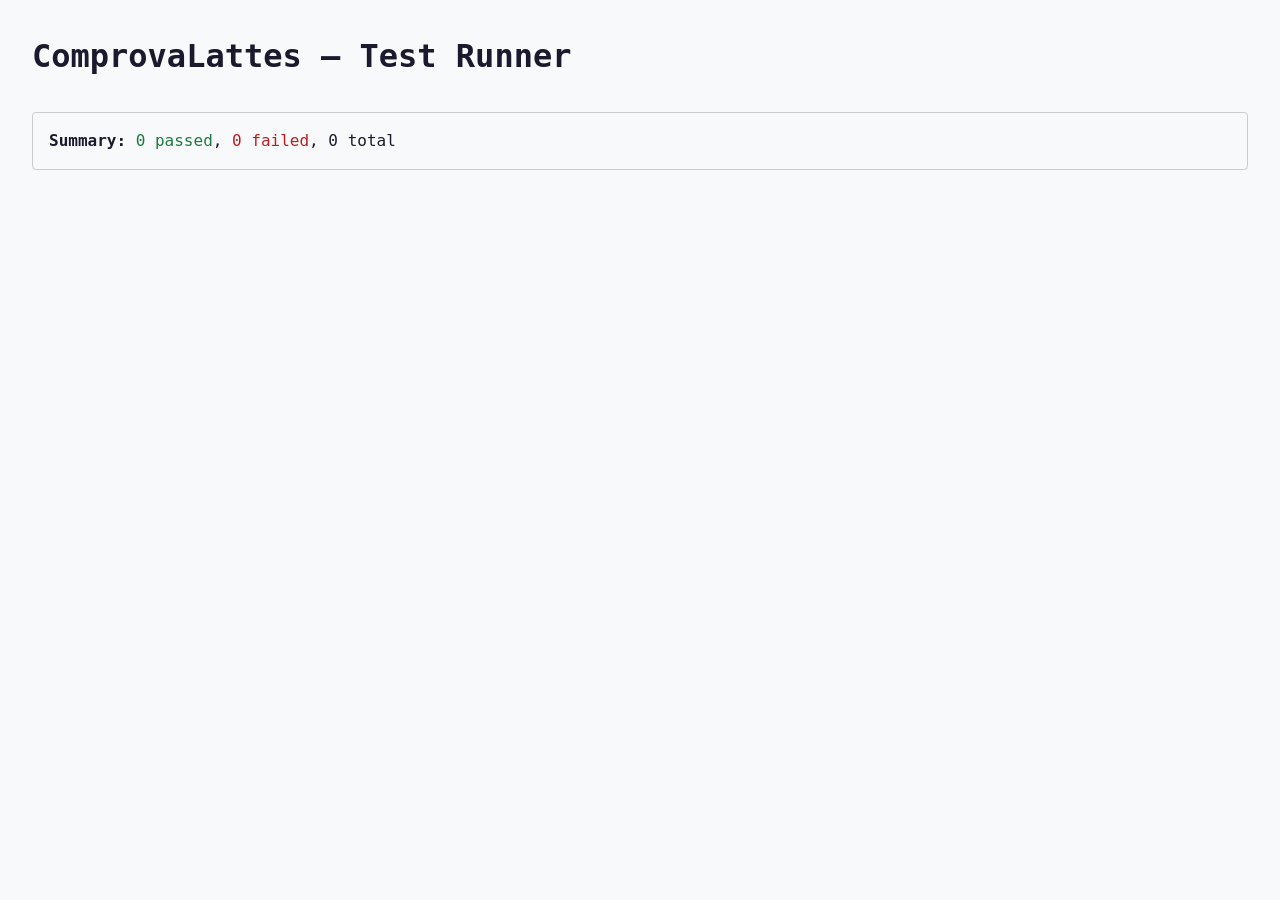
<file: test/test-runner.html>
<!DOCTYPE html>
<html lang="pt-BR">
<head>
    <meta charset="UTF-8">
    <meta name="viewport" content="width=device-width, initial-scale=1.0">
    <title>ComprovaLattes — Test Runner</title>
    <link rel="stylesheet" href="../css/styles.css">
    <style>
        body { padding: 2rem; font-family: monospace; }
        .test-pass { color: #1b7a3d; }
        .test-fail { color: #b91c1c; }
        .test-summary { margin-top: 2rem; padding: 1rem; border: 1px solid #ccc; border-radius: 4px; }
        h1 { margin-bottom: 1rem; }
        h2 { margin-top: 1.5rem; margin-bottom: 0.5rem; }
        .result { padding: 0.25rem 0; }
    </style>
</head>
<body>
    <h1>ComprovaLattes — Test Runner</h1>
    <div id="output"></div>
    <div id="summary" class="test-summary"></div>

    <script type="module">
        const output = document.getElementById('output');
        const summary = document.getElementById('summary');

        function renderResults(title, results) {
            const section = document.createElement('div');
            section.innerHTML = `<h2>${title}</h2>`;
            
            let passed = 0;
            let failed = 0;

            results.forEach(r => {
                const div = document.createElement('div');
                div.className = `result ${r.passed ? 'test-pass' : 'test-fail'}`;
                if (r.passed) {
                    div.textContent = `✓ ${r.name}`;
                    passed++;
                } else {
                    div.textContent = `✗ ${r.name}: ${r.error}`;
                    failed++;
                }
                section.appendChild(div);
            });

            output.appendChild(section);
            return { passed, failed };
        }

        // Import and run tests
        try {
            await import('./unit/toast.test.js');
        } catch (e) {
            console.error('Toast tests error:', e);
        }

        try {
            await import('./unit/overlay.test.js');
        } catch (e) {
            console.error('Overlay tests error:', e);
        }

        // Wait a tick for results
        setTimeout(() => {
            let totalPassed = 0;
            let totalFailed = 0;

            if (window.__toastTestResults) {
                const r = renderResults('Toast Tests', window.__toastTestResults);
                totalPassed += r.passed;
                totalFailed += r.failed;
            }

            if (window.__overlayTestResults) {
                const r = renderResults('Overlay Tests', window.__overlayTestResults);
                totalPassed += r.passed;
                totalFailed += r.failed;
            }

            summary.innerHTML = `
                <strong>Summary:</strong> 
                <span class="test-pass">${totalPassed} passed</span>, 
                <span class="test-fail">${totalFailed} failed</span>, 
                ${totalPassed + totalFailed} total
            `;
            
            // Set exit code for CI (if running headless)
            window.__testsPassed = totalFailed === 0;
        }, 100);
    </script>
</body>
</html>
</file>
<file: css/styles.css>
/* ==========================================================================
   ComprovaLattes — Estilos Globais
   Sem frameworks CSS (Req 12.6). Estilo próprio com custom properties.
   ========================================================================== */

/* ==========================================================================
   1. CSS Custom Properties — Paleta de Cores (WCAG 2.1 AA, contraste ≥ 4.5:1)
   ========================================================================== */

:root {
  /* Cores primárias */
  --color-primary: #1a5276;
  --color-primary-light: #2980b9;
  --color-primary-dark: #0e3a55;

  /* Superfícies e fundos */
  --color-background: #f8f9fa;
  --color-surface: #ffffff;
  --color-surface-alt: #eef2f5;

  /* Texto — contraste ≥ 4.5:1 sobre fundos claros */
  --color-text-primary: #1a1a2e;       /* ~15.5:1 sobre branco */
  --color-text-secondary: #4a4a68;     /* ~7.2:1 sobre branco */
  --color-text-muted: #5c6370;         /* ~5.5:1 sobre branco */
  --color-text-on-primary: #ffffff;    /* ~8.5:1 sobre --color-primary */

  /* Feedback — sucesso, erro, informação */
  --color-success: #1b7a3d;            /* ~5.1:1 sobre branco */
  --color-success-bg: #d4edda;
  --color-error: #b91c1c;              /* ~5.9:1 sobre branco */
  --color-error-bg: #fde8e8;
  --color-info: #1e5fa8;               /* ~5.6:1 sobre branco */
  --color-info-bg: #dbe9f8;

  /* Bordas e separadores */
  --color-border: #d1d5db;
  --color-border-focus: #2980b9;

  /* Overlay */
  --color-overlay: rgba(0, 0, 0, 0.65);

  /* Sombras */
  --shadow-sm: 0 1px 2px rgba(0, 0, 0, 0.06);
  --shadow-md: 0 4px 8px rgba(0, 0, 0, 0.1);
  --shadow-lg: 0 10px 24px rgba(0, 0, 0, 0.15);

  /* Tipografia */
  --font-family: -apple-system, BlinkMacSystemFont, 'Segoe UI', Roboto,
    'Helvetica Neue', Arial, sans-serif;
  --font-size-base: 1rem;
  --font-size-sm: 0.875rem;
  --font-size-lg: 1.125rem;
  --font-size-xl: 1.5rem;
  --font-size-2xl: 2rem;
  --line-height-base: 1.5;

  /* Espaçamento */
  --spacing-xs: 0.25rem;
  --spacing-sm: 0.5rem;
  --spacing-md: 1rem;
  --spacing-lg: 1.5rem;
  --spacing-xl: 2rem;
  --spacing-2xl: 3rem;

  /* Border radius */
  --radius-sm: 4px;
  --radius-md: 8px;
  --radius-lg: 12px;
  --radius-full: 9999px;

  /* Transições */
  --transition-fast: 150ms ease;
  --transition-base: 250ms ease;
  --transition-slow: 400ms ease;

  /* Layout */
  --container-max-width: 1200px;
  --nav-height: 56px;
}

/* ==========================================================================
   2. Reset e Base
   ========================================================================== */

*,
*::before,
*::after {
  box-sizing: border-box;
  margin: 0;
  padding: 0;
}

html {
  font-size: 16px;
  -webkit-text-size-adjust: 100%;
  scroll-behavior: smooth;
}

body {
  font-family: var(--font-family);
  font-size: var(--font-size-base);
  line-height: var(--line-height-base);
  color: var(--color-text-primary);
  background-color: var(--color-background);
  min-height: 100vh;
  overflow-x: hidden;
}

img,
svg {
  max-width: 100%;
  height: auto;
  display: block;
}

button,
input,
select,
textarea {
  font-family: inherit;
  font-size: inherit;
  line-height: inherit;
}

a {
  color: var(--color-primary-light);
  text-decoration: none;
}

a:hover {
  text-decoration: underline;
}

a:focus-visible,
button:focus-visible,
input:focus-visible,
select:focus-visible,
textarea:focus-visible {
  outline: 2px solid var(--color-border-focus);
  outline-offset: 2px;
}

/* ==========================================================================
   3. Layout Responsivo — Sem scroll horizontal (Req 12.2)
   ========================================================================== */

.container {
  width: 100%;
  max-width: var(--container-max-width);
  margin-inline: auto;
  padding-inline: var(--spacing-md);
}

.app-layout {
  display: flex;
  flex-direction: column;
  min-height: 100vh;
}

.app-main {
  flex: 1;
  padding-top: var(--nav-height);
  padding-bottom: var(--spacing-xl);
}

/* Espaço para a nav fixa no conteúdo */
#app {
  padding-top: calc(var(--nav-height) + var(--spacing-md));
}

/* ==========================================================================
   4. Navegação
   ========================================================================== */

.nav {
  position: fixed;
  top: 0;
  left: 0;
  right: 0;
  height: var(--nav-height);
  background-color: var(--color-primary);
  color: var(--color-text-on-primary);
  display: flex;
  align-items: center;
  padding-inline: var(--spacing-md);
  box-shadow: var(--shadow-md);
  z-index: 100;
}

.nav__brand {
  font-size: var(--font-size-lg);
  font-weight: 700;
  color: var(--color-text-on-primary);
  margin-right: var(--spacing-xl);
  white-space: nowrap;
}

.nav__links {
  display: flex;
  gap: var(--spacing-sm);
  list-style: none;
  flex: 1;
  flex-wrap: wrap;
}

.nav__link {
  color: rgba(255, 255, 255, 0.85);
  padding: var(--spacing-sm) var(--spacing-md);
  border-radius: var(--radius-sm);
  white-space: nowrap;
  transition: background-color var(--transition-fast), color var(--transition-fast);
}

.nav__link:hover {
  background-color: rgba(255, 255, 255, 0.1);
  color: #ffffff;
  text-decoration: none;
}

.nav__link--active {
  background-color: rgba(255, 255, 255, 0.2);
  color: #ffffff;
  font-weight: 600;
}

.nav__user {
  display: flex;
  align-items: center;
  gap: var(--spacing-sm);
  margin-left: auto;
  white-space: nowrap;
}

.nav__username {
  font-size: var(--font-size-sm);
  color: rgba(255, 255, 255, 0.9);
}

.nav__avatar {
  width: 28px;
  height: 28px;
  border-radius: 50%;
  border: 2px solid rgba(255, 255, 255, 0.5);
}

/* Botão "Sair" na nav — branco sobre fundo escuro */
.nav .btn--outline {
  color: #ffffff;
  border-color: rgba(255, 255, 255, 0.5);
}

.nav .btn--outline:hover:not(:disabled) {
  background-color: rgba(255, 255, 255, 0.15);
  border-color: rgba(255, 255, 255, 0.8);
  color: #ffffff;
}

/* Hamburger — hidden on desktop */
.nav__hamburger {
  display: none;
}
  color: rgba(255, 255, 255, 0.9);
}

/* ==========================================================================
   5. Botões
   ========================================================================== */

.btn {
  display: inline-flex;
  align-items: center;
  justify-content: center;
  gap: var(--spacing-sm);
  padding: var(--spacing-sm) var(--spacing-lg);
  border: 1px solid transparent;
  border-radius: var(--radius-sm);
  font-weight: 500;
  cursor: pointer;
  transition: background-color var(--transition-fast),
    border-color var(--transition-fast), box-shadow var(--transition-fast);
  text-align: center;
  white-space: nowrap;
}

.btn:disabled {
  opacity: 0.5;
  cursor: not-allowed;
}

.btn--primary {
  background-color: var(--color-primary);
  color: var(--color-text-on-primary);
}

.btn--primary:hover:not(:disabled) {
  background-color: var(--color-primary-dark);
}

.btn--success {
  background-color: var(--color-success);
  color: #ffffff;
}

.btn--success:hover:not(:disabled) {
  background-color: #15632f;
}

.btn--danger {
  background-color: var(--color-error);
  color: #ffffff;
}

.btn--danger:hover:not(:disabled) {
  background-color: #991b1b;
}

.btn--outline {
  background-color: transparent;
  color: var(--color-primary);
  border-color: var(--color-border);
}

.btn--outline:hover:not(:disabled) {
  background-color: var(--color-surface-alt);
  border-color: var(--color-primary-light);
}

.btn--sm {
  padding: var(--spacing-xs) var(--spacing-sm);
  font-size: var(--font-size-sm);
}

.btn--lg {
  padding: var(--spacing-md) var(--spacing-xl);
  font-size: var(--font-size-lg);
}

/* ==========================================================================
   6. Formulários
   ========================================================================== */

.form-group {
  margin-bottom: var(--spacing-md);
}

.form-label {
  display: block;
  font-size: var(--font-size-sm);
  font-weight: 500;
  color: var(--color-text-secondary);
  margin-bottom: var(--spacing-xs);
}

.form-input {
  width: 100%;
  padding: var(--spacing-sm) var(--spacing-md);
  border: 1px solid var(--color-border);
  border-radius: var(--radius-sm);
  background-color: var(--color-surface);
  color: var(--color-text-primary);
  transition: border-color var(--transition-fast), box-shadow var(--transition-fast);
}

.form-input:focus {
  border-color: var(--color-border-focus);
  box-shadow: 0 0 0 3px rgba(41, 128, 185, 0.15);
}

.form-input::placeholder {
  color: var(--color-text-muted);
}

/* ==========================================================================
   7. Cards
   ========================================================================== */

.card {
  background-color: var(--color-surface);
  border: 1px solid var(--color-border);
  border-radius: var(--radius-md);
  padding: var(--spacing-lg);
  box-shadow: var(--shadow-sm);
}

.card__header {
  margin-bottom: var(--spacing-md);
  padding-bottom: var(--spacing-md);
  border-bottom: 1px solid var(--color-border);
}

.card__title {
  font-size: var(--font-size-lg);
  font-weight: 600;
  color: var(--color-text-primary);
}

/* ==========================================================================
   8. Toast — Notificações (Req 12.4)
   Toast de sucesso (verde): 4s auto-dismiss
   Toast de erro (vermelho): 5s dismiss manual
   Toast de info (azul): 4s auto-dismiss
   ========================================================================== */

.toast-container {
  position: fixed;
  top: calc(var(--nav-height) + var(--spacing-md));
  right: var(--spacing-md);
  z-index: 1000;
  display: flex;
  flex-direction: column;
  gap: var(--spacing-sm);
  max-width: 400px;
  width: calc(100% - var(--spacing-md) * 2);
  pointer-events: none;
}

.toast {
  display: flex;
  align-items: flex-start;
  gap: var(--spacing-sm);
  padding: var(--spacing-md) var(--spacing-lg);
  border-radius: var(--radius-md);
  box-shadow: var(--shadow-lg);
  pointer-events: auto;
  animation: toast-slide-in var(--transition-base) ease forwards;
  position: relative;
  overflow: hidden;
}

.toast--success {
  background-color: var(--color-success-bg);
  border-left: 4px solid var(--color-success);
  color: var(--color-success);
}

.toast--error {
  background-color: var(--color-error-bg);
  border-left: 4px solid var(--color-error);
  color: var(--color-error);
}

.toast--info {
  background-color: var(--color-info-bg);
  border-left: 4px solid var(--color-info);
  color: var(--color-info);
}

.toast__icon {
  flex-shrink: 0;
  width: 20px;
  height: 20px;
}

.toast__content {
  flex: 1;
  font-size: var(--font-size-sm);
  font-weight: 500;
  line-height: 1.4;
}

.toast__dismiss {
  flex-shrink: 0;
  background: none;
  border: none;
  cursor: pointer;
  padding: var(--spacing-xs);
  color: inherit;
  opacity: 0.7;
  font-size: var(--font-size-lg);
  line-height: 1;
  transition: opacity var(--transition-fast);
}

.toast__dismiss:hover {
  opacity: 1;
}

.toast__progress {
  position: absolute;
  bottom: 0;
  left: 0;
  height: 3px;
  background-color: currentColor;
  opacity: 0.4;
  animation: toast-progress-bar linear forwards;
}

.toast--success .toast__progress {
  animation-duration: 4s;
}

.toast--error .toast__progress {
  animation-duration: 5s;
}

.toast--info .toast__progress {
  animation-duration: 4s;
}

.toast--exiting {
  animation: toast-slide-out var(--transition-base) ease forwards;
}

@keyframes toast-slide-in {
  from {
    transform: translateX(100%);
    opacity: 0;
  }
  to {
    transform: translateX(0);
    opacity: 1;
  }
}

@keyframes toast-slide-out {
  from {
    transform: translateX(0);
    opacity: 1;
  }
  to {
    transform: translateX(100%);
    opacity: 0;
  }
}

@keyframes toast-progress-bar {
  from {
    width: 100%;
  }
  to {
    width: 0%;
  }
}

/* ==========================================================================
   9. Overlay Bloqueante com Spinner (Req 12.5)
   Operações longas: import, export, upload batch
   ========================================================================== */

.overlay {
  position: fixed;
  inset: 0;
  background-color: var(--color-overlay);
  display: flex;
  flex-direction: column;
  align-items: center;
  justify-content: center;
  z-index: 2000;
  opacity: 0;
  visibility: hidden;
  transition: opacity var(--transition-base), visibility var(--transition-base);
}

.overlay--active {
  opacity: 1;
  visibility: visible;
}

.overlay__content {
  display: flex;
  flex-direction: column;
  align-items: center;
  gap: var(--spacing-lg);
  padding: var(--spacing-2xl);
  background-color: var(--color-surface);
  border-radius: var(--radius-lg);
  box-shadow: var(--shadow-lg);
  text-align: center;
  max-width: 360px;
  width: calc(100% - var(--spacing-xl) * 2);
}

.spinner {
  width: 48px;
  height: 48px;
  border: 4px solid var(--color-border);
  border-top-color: var(--color-primary);
  border-radius: 50%;
  animation: spinner-rotate 0.8s linear infinite;
}

.spinner--sm {
  width: 24px;
  height: 24px;
  border-width: 3px;
}

.spinner--lg {
  width: 64px;
  height: 64px;
  border-width: 5px;
}

@keyframes spinner-rotate {
  to {
    transform: rotate(360deg);
  }
}

.overlay__message {
  font-size: var(--font-size-lg);
  font-weight: 500;
  color: var(--color-text-primary);
}

.overlay__timer {
  font-size: var(--font-size-2xl);
  font-weight: 700;
  font-variant-numeric: tabular-nums;
  color: var(--color-primary);
}

.overlay__detail {
  font-size: var(--font-size-sm);
  color: var(--color-text-secondary);
}

/* ==========================================================================
   10. Barra de Progresso
   ========================================================================== */

.progress {
  width: 100%;
  height: 8px;
  background-color: var(--color-surface-alt);
  border-radius: var(--radius-full);
  overflow: hidden;
}

.progress--lg {
  height: 12px;
}

.progress__bar {
  height: 100%;
  background-color: var(--color-primary);
  border-radius: var(--radius-full);
  transition: width var(--transition-base);
  min-width: 0;
}

.progress__bar--success {
  background-color: var(--color-success);
}

.progress__bar--warning {
  background-color: #d97706;
}

.progress-group {
  display: flex;
  flex-direction: column;
  gap: var(--spacing-xs);
}

.progress-group__label {
  display: flex;
  justify-content: space-between;
  align-items: center;
  font-size: var(--font-size-sm);
}

.progress-group__name {
  font-weight: 500;
  color: var(--color-text-primary);
}

.progress-group__value {
  color: var(--color-text-secondary);
}

/* ==========================================================================
   11. Status Indicators
   ========================================================================== */

.status {
  display: inline-flex;
  align-items: center;
  gap: var(--spacing-xs);
  font-size: var(--font-size-sm);
  font-weight: 500;
  padding: 2px var(--spacing-sm);
  border-radius: var(--radius-full);
}

.status--mapeada {
  background-color: var(--color-success-bg);
  color: var(--color-success);
}

.status--pendente {
  background-color: var(--color-info-bg);
  color: var(--color-info);
}

.status--removida {
  background-color: var(--color-error-bg);
  color: var(--color-error);
}

/* ==========================================================================
   12. Toggle Switch
   ========================================================================== */

.toggle {
  position: relative;
  display: inline-block;
  width: 44px;
  height: 24px;
}

.toggle__input {
  opacity: 0;
  width: 0;
  height: 0;
  position: absolute;
}

.toggle__slider {
  position: absolute;
  inset: 0;
  background-color: var(--color-border);
  border-radius: var(--radius-full);
  cursor: pointer;
  transition: background-color var(--transition-fast);
}

.toggle__slider::before {
  content: '';
  position: absolute;
  height: 18px;
  width: 18px;
  left: 3px;
  bottom: 3px;
  background-color: var(--color-surface);
  border-radius: 50%;
  transition: transform var(--transition-fast);
  box-shadow: var(--shadow-sm);
}

.toggle__input:checked + .toggle__slider {
  background-color: var(--color-primary);
}

.toggle__input:checked + .toggle__slider::before {
  transform: translateX(20px);
}

.toggle__input:focus-visible + .toggle__slider {
  outline: 2px solid var(--color-border-focus);
  outline-offset: 2px;
}

/* ==========================================================================
   13. Utilitários
   ========================================================================== */

.sr-only {
  position: absolute;
  width: 1px;
  height: 1px;
  padding: 0;
  margin: -1px;
  overflow: hidden;
  clip: rect(0, 0, 0, 0);
  white-space: nowrap;
  border-width: 0;
}

.text-center {
  text-align: center;
}

.text-muted {
  color: var(--color-text-muted);
}

.mt-sm { margin-top: var(--spacing-sm); }
.mt-md { margin-top: var(--spacing-md); }
.mt-lg { margin-top: var(--spacing-lg); }
.mb-sm { margin-bottom: var(--spacing-sm); }
.mb-md { margin-bottom: var(--spacing-md); }
.mb-lg { margin-bottom: var(--spacing-lg); }

.hidden {
  display: none !important;
}

/* ==========================================================================
   13b. Login View
   ========================================================================== */

.login-view {
  display: flex;
  align-items: center;
  justify-content: center;
  min-height: 60vh;
  padding: var(--spacing-md);
}

.login-card {
  max-width: 420px;
  width: 100%;
  padding: var(--spacing-2xl);
}

.login-card__title {
  font-size: var(--font-size-2xl);
  font-weight: 700;
  color: var(--color-primary);
  margin-bottom: var(--spacing-sm);
}

.login-card__description {
  font-size: var(--font-size-base);
  color: var(--color-text-secondary);
  margin-bottom: var(--spacing-xl);
  line-height: var(--line-height-base);
}

.login-card__error {
  margin-top: var(--spacing-lg);
  padding: var(--spacing-md);
  background-color: var(--color-error-bg);
  color: var(--color-error);
  border-radius: var(--radius-sm);
  font-size: var(--font-size-sm);
  line-height: 1.4;
}

/* ==========================================================================
   14. Media Queries — Layout Responsivo (Req 12.2)
   Tablet: min 768px | Desktop: min 1024px
   Sem scroll horizontal em nenhuma resolução
   ========================================================================== */

/* Tablet (≥ 768px) */
@media (min-width: 768px) {
  :root {
    --spacing-md: 1.25rem;
    --spacing-lg: 2rem;
  }

  .container {
    padding-inline: var(--spacing-lg);
  }

  .nav__links {
    gap: var(--spacing-xs);
  }

  .toast-container {
    max-width: 420px;
  }

  .grid-2 {
    display: grid;
    grid-template-columns: repeat(2, 1fr);
    gap: var(--spacing-lg);
  }
}

/* Desktop (≥ 1024px) */
@media (min-width: 1024px) {
  .container {
    padding-inline: var(--spacing-xl);
  }

  .nav {
    padding-inline: var(--spacing-xl);
  }

  .grid-3 {
    display: grid;
    grid-template-columns: repeat(3, 1fr);
    gap: var(--spacing-lg);
  }

  .layout-sidebar {
    display: grid;
    grid-template-columns: 280px 1fr;
    gap: var(--spacing-xl);
  }
}

/* Garantir que não há scroll horizontal em viewports menores */
@media (max-width: 767px) {
  .nav {
    flex-wrap: wrap;
    height: auto;
    min-height: var(--nav-height);
  }

  .nav__links {
    display: none;
    order: 3;
    width: 100%;
    flex-direction: column;
    gap: 0;
    padding: var(--spacing-sm) 0;
    border-top: 1px solid rgba(255, 255, 255, 0.2);
  }

  .nav__links.nav__links--open {
    display: flex;
  }

  .nav__link {
    font-size: var(--font-size-sm);
    padding: var(--spacing-sm) var(--spacing-md);
    border-radius: 0;
  }

  .nav__brand {
    margin-right: auto;
  }

  .nav__hamburger {
    display: flex;
    align-items: center;
    justify-content: center;
    background: none;
    border: none;
    color: #ffffff;
    font-size: 1.5rem;
    padding: var(--spacing-xs);
    cursor: pointer;
    margin-right: var(--spacing-sm);
    order: -1;
  }

  .nav__user {
    order: 2;
  }

  .nav__username {
    display: none;
  }

  .toast-container {
    right: var(--spacing-sm);
    left: var(--spacing-sm);
    max-width: none;
    width: auto;
  }

  .overlay__content {
    margin-inline: var(--spacing-md);
  }
}


/* ==========================================================================
   15. Settings View (Req 10.1–10.8)
   ========================================================================== */

.settings-view {
  padding-top: var(--spacing-xl);
}

.settings-view__title {
  font-size: var(--font-size-xl);
  font-weight: 700;
  color: var(--color-text-primary);
  display: inline-block;
  margin-right: var(--spacing-md);
}

.settings-setup {
  display: flex;
  align-items: center;
  justify-content: center;
  min-height: calc(100vh - var(--nav-height) - var(--spacing-xl));
  padding: var(--spacing-md);
}

.settings-setup__card {
  max-width: 600px;
  width: 100%;
  padding: var(--spacing-2xl);
}

.settings-setup__intro {
  color: var(--color-text-secondary);
  font-size: var(--font-size-base);
  line-height: var(--line-height-base);
}

.settings-setup__hint {
  font-size: var(--font-size-sm);
  margin-bottom: var(--spacing-sm);
}

.settings-setup__row {
  display: flex;
  gap: var(--spacing-sm);
  align-items: center;
}

.settings-setup__row .form-input {
  flex: 1;
}

.settings__slider-row {
  display: flex;
  align-items: center;
  gap: var(--spacing-md);
}

.settings__slider {
  flex: 1;
  height: 6px;
  -webkit-appearance: none;
  appearance: none;
  background: var(--color-surface-alt);
  border-radius: var(--radius-full);
  outline: none;
  cursor: pointer;
}

.settings__slider::-webkit-slider-thumb {
  -webkit-appearance: none;
  appearance: none;
  width: 20px;
  height: 20px;
  border-radius: 50%;
  background: var(--color-primary);
  cursor: pointer;
  box-shadow: var(--shadow-sm);
  transition: transform var(--transition-fast);
}

.settings__slider::-webkit-slider-thumb:hover {
  transform: scale(1.2);
}

.settings__slider::-moz-range-thumb {
  width: 20px;
  height: 20px;
  border-radius: 50%;
  background: var(--color-primary);
  cursor: pointer;
  border: none;
  box-shadow: var(--shadow-sm);
}

.settings__slider:focus-visible {
  outline: 2px solid var(--color-border-focus);
  outline-offset: 4px;
}

.settings__slider-value {
  min-width: 48px;
  text-align: center;
  font-weight: 600;
  font-size: var(--font-size-lg);
  color: var(--color-primary);
  font-variant-numeric: tabular-nums;
}

.settings__error {
  margin-top: var(--spacing-sm);
  padding: var(--spacing-sm) var(--spacing-md);
  background-color: var(--color-error-bg);
  color: var(--color-error);
  border-radius: var(--radius-sm);
  font-size: var(--font-size-sm);
  line-height: 1.4;
}

.settings__success {
  margin-top: var(--spacing-sm);
  padding: var(--spacing-sm) var(--spacing-md);
  background-color: var(--color-success-bg);
  color: var(--color-success);
  border-radius: var(--radius-sm);
  font-size: var(--font-size-sm);
  line-height: 1.4;
}

.settings__save-indicator {
  font-size: var(--font-size-sm);
  font-weight: 500;
  color: var(--color-success);
  padding: var(--spacing-xs) var(--spacing-sm);
  vertical-align: middle;
  animation: settings-fade-in var(--transition-fast) ease;
}

@keyframes settings-fade-in {
  from { opacity: 0; }
  to { opacity: 1; }
}

/* Responsive adjustments for settings */
@media (max-width: 767px) {
  .settings-setup__row {
    flex-direction: column;
    align-items: stretch;
  }

  .settings-setup__row .btn {
    width: 100%;
  }

  .settings-setup__card {
    padding: var(--spacing-lg);
  }
}


/* ==========================================================================
   16a. Review Page (sections: auto-match + unmatched files)
   ========================================================================== */

.review-page {
  padding: var(--spacing-lg) 0;
}

.review-page__title {
  font-size: var(--font-size-2xl, 1.75rem);
  font-weight: 700;
  margin-bottom: var(--spacing-lg);
  color: var(--color-text-primary);
}

/* Files layout: list on the left, detail on the right */
.review-files-layout {
  display: flex;
  gap: var(--spacing-lg);
  min-height: 400px;
  max-width: 100%;
  overflow: hidden;
}

.review-files-layout__list {
  flex: 0 0 35%;
  max-width: 35%;
  overflow-y: auto;
  max-height: 500px;
  border-right: 1px solid var(--color-border);
  padding-right: var(--spacing-md);
}

.review-files-layout__detail {
  flex: 1;
  padding-left: var(--spacing-md);
  display: flex;
  flex-direction: column;
  gap: var(--spacing-md);
  min-width: 0;
  overflow: hidden;
}

.review-files__list {
  list-style: none;
  padding: 0;
  margin: 0;
}

.review-files__item {
  display: flex;
  align-items: center;
  justify-content: space-between;
  padding: var(--spacing-sm) var(--spacing-xs);
  border-radius: var(--radius-sm, 4px);
  cursor: pointer;
  transition: background-color 0.15s;
}

.review-files__item:hover {
  background-color: var(--color-surface-alt);
}

.review-files__item--active {
  background-color: var(--color-info-bg);
  border-left: 3px solid var(--color-primary);
}

.review-files__name {
  font-size: var(--font-size-sm, 0.875rem);
  color: var(--color-text-primary);
  word-break: break-all;
  flex: 1;
  margin-right: var(--spacing-xs);
}

.review-files__btn-preview {
  flex-shrink: 0;
}

/* Detail panel */
.review-files-detail__preview {
  flex: 1;
  min-height: 250px;
}

.review-files-detail__filename {
  font-size: var(--font-size-base);
  font-weight: 600;
  margin-bottom: var(--spacing-sm);
  color: var(--color-text-primary);
}

.review-files-detail__iframe {
  width: 100%;
  max-width: 100%;
  height: 500px;
  border: 1px solid var(--color-border);
  border-radius: var(--radius-sm, 4px);
}

.review-files-detail__img {
  width: 100%;
  max-width: 100%;
  max-height: 500px;
  object-fit: contain;
  border: 1px solid var(--color-border);
  border-radius: var(--radius-sm, 4px);
}

.review-files-detail__bind {
  display: flex;
  align-items: center;
  gap: var(--spacing-sm);
  flex-wrap: wrap;
  padding-top: var(--spacing-md);
  border-top: 1px solid var(--color-border);
}

.review-files-detail__label {
  font-size: var(--font-size-sm, 0.875rem);
  font-weight: 600;
  color: var(--color-text-secondary);
}

.review-files-detail__select {
  flex: 1;
  min-width: 200px;
}

/* Responsive: stack files layout vertically on narrow viewports */
@media (max-width: 767px) {
  .review-files-layout {
    flex-direction: column;
  }

  .review-files-layout__list {
    flex: none;
    max-width: 100%;
    max-height: 200px;
    border-right: none;
    border-bottom: 1px solid var(--color-border);
    padding-right: 0;
    padding-bottom: var(--spacing-md);
  }

  .review-files-layout__detail {
    padding-left: 0;
  }

  .review-files-detail__bind {
    flex-direction: column;
    align-items: stretch;
  }
}

/* ==========================================================================
   16b. Review Overlay (Req 5.1–5.11)
   Fullscreen overlay for reviewing file-to-entry match suggestions.
   ========================================================================== */

.review-overlay {
  position: fixed;
  inset: 0;
  z-index: 3000;
  background-color: var(--color-surface);
  display: flex;
  flex-direction: column;
  overflow: hidden;
  animation: review-fade-in var(--transition-base) ease;
}

@keyframes review-fade-in {
  from { opacity: 0; }
  to { opacity: 1; }
}

/* Header: counter + close button */
.review-overlay__header {
  display: flex;
  align-items: center;
  justify-content: space-between;
  padding: var(--spacing-md) var(--spacing-lg);
  border-bottom: 1px solid var(--color-border);
  flex-shrink: 0;
  background-color: var(--color-surface-alt);
}

.review-overlay__counter {
  font-size: var(--font-size-base);
  font-weight: 600;
  color: var(--color-text-primary);
}

.review-overlay__close {
  font-size: var(--font-size-sm);
}

/* Body: side-by-side panels */
.review-overlay__body {
  display: flex;
  flex: 1;
  overflow: hidden;
}

/* Left panel: entry data + score */
.review-overlay__left {
  flex: 0 0 40%;
  max-width: 40%;
  padding: var(--spacing-lg) var(--spacing-xl);
  overflow-y: auto;
  border-right: 1px solid var(--color-border);
  display: flex;
  flex-direction: column;
  gap: var(--spacing-md);
}

.review-overlay__entry-title {
  font-size: var(--font-size-xl);
  font-weight: 700;
  color: var(--color-text-primary);
  line-height: 1.3;
  word-break: break-word;
}

.review-overlay__details {
  display: flex;
  flex-direction: column;
  gap: var(--spacing-sm);
}

.review-overlay__detail-row {
  display: flex;
  gap: var(--spacing-sm);
}

.review-overlay__detail-row dt {
  font-size: var(--font-size-sm);
  font-weight: 600;
  color: var(--color-text-secondary);
  min-width: 120px;
  flex-shrink: 0;
}

.review-overlay__detail-row dd {
  font-size: var(--font-size-sm);
  color: var(--color-text-primary);
  word-break: break-word;
}

.review-overlay__score {
  display: flex;
  align-items: center;
  gap: var(--spacing-sm);
  margin-top: var(--spacing-md);
}

.review-overlay__score-badge {
  display: inline-flex;
  align-items: center;
  justify-content: center;
  min-width: 56px;
  padding: var(--spacing-xs) var(--spacing-sm);
  border-radius: var(--radius-full);
  font-size: var(--font-size-base);
  font-weight: 700;
  color: #ffffff;
}

.review-overlay__score-label {
  font-size: var(--font-size-sm);
  color: var(--color-text-muted);
}

/* Right panel: preview + snippet */
.review-overlay__right {
  flex: 1;
  padding: var(--spacing-lg);
  overflow-y: auto;
  display: flex;
  flex-direction: column;
  gap: var(--spacing-lg);
}

.review-overlay__preview {
  flex: 1;
  min-height: 300px;
  border: 1px solid var(--color-border);
  border-radius: var(--radius-md);
  overflow: hidden;
  background-color: var(--color-surface-alt);
}

.review-overlay__iframe {
  width: 100%;
  height: 100%;
  min-height: 300px;
  border: none;
}

.review-overlay__img {
  width: 100%;
  height: auto;
  max-height: 400px;
  object-fit: contain;
}

.review-overlay__snippet {
  flex-shrink: 0;
  padding: var(--spacing-md);
  background-color: var(--color-surface-alt);
  border: 1px solid var(--color-border);
  border-radius: var(--radius-md);
}

.review-overlay__snippet-title {
  font-size: var(--font-size-sm);
  font-weight: 600;
  color: var(--color-text-secondary);
  margin-bottom: var(--spacing-sm);
}

.review-overlay__snippet-text {
  font-size: var(--font-size-sm);
  color: var(--color-text-primary);
  line-height: 1.6;
  white-space: pre-wrap;
  word-break: break-word;
}

.review-overlay__highlight {
  background-color: #fef08a;
  color: var(--color-text-primary);
  padding: 1px 2px;
  border-radius: 2px;
}

/* Actions footer */
.review-overlay__actions {
  display: flex;
  align-items: center;
  justify-content: space-between;
  padding: var(--spacing-md) var(--spacing-lg);
  border-top: 1px solid var(--color-border);
  flex-shrink: 0;
  background-color: var(--color-surface-alt);
  gap: var(--spacing-md);
}

.review-overlay__nav {
  display: flex;
  gap: var(--spacing-sm);
}

.review-overlay__decisions {
  display: flex;
  gap: var(--spacing-md);
}

/* Responsive: stack panels vertically on narrow viewports */
@media (max-width: 767px) {
  .review-overlay__body {
    flex-direction: column;
  }

  .review-overlay__left {
    flex: none;
    max-width: 100%;
    border-right: none;
    border-bottom: 1px solid var(--color-border);
    padding: var(--spacing-md);
  }

  .review-overlay__right {
    padding: var(--spacing-md);
  }

  .review-overlay__actions {
    flex-direction: column;
    gap: var(--spacing-sm);
  }

  .review-overlay__nav,
  .review-overlay__decisions {
    width: 100%;
    justify-content: center;
  }

  .review-overlay__detail-row {
    flex-direction: column;
    gap: 2px;
  }

  .review-overlay__detail-row dt {
    min-width: auto;
  }
}


/* ==========================================================================
   16. Entries View (Req 7.1–7.10)
   ========================================================================== */

.entries-view {
  padding-top: var(--spacing-xl);
}

.entries-view__title {
  font-size: var(--font-size-xl);
  font-weight: 700;
  color: var(--color-text-primary);
  margin-bottom: var(--spacing-lg);
}

/* Filters Bar */
.entries-filters {
  display: flex;
  flex-direction: column;
  gap: var(--spacing-md);
  margin-bottom: var(--spacing-lg);
}

.entries-filters__search {
  flex: 1;
}

.entries-filters__dropdowns {
  display: flex;
  gap: var(--spacing-sm);
  flex-wrap: wrap;
}

.entries-filters__select {
  min-width: 160px;
  flex: 1;
}

@media (min-width: 768px) {
  .entries-filters {
    flex-direction: row;
    align-items: center;
  }

  .entries-filters__search {
    max-width: 320px;
  }

  .entries-filters__dropdowns {
    flex-wrap: nowrap;
  }

  .entries-filters__select {
    min-width: 140px;
    flex: none;
    width: auto;
  }
}

/* Layout: List + Detail */
.entries-layout {
  display: flex;
  flex-direction: column;
  gap: var(--spacing-lg);
}

@media (min-width: 1024px) {
  .entries-layout {
    display: grid;
    grid-template-columns: minmax(0, 1fr) 320px;
    gap: var(--spacing-lg);
    align-items: start;
    transition: grid-template-columns var(--transition-base);
  }

  .entries-layout.entries-layout--preview-active {
    grid-template-columns: minmax(0, 300px) 1fr;
  }
  }
}

/* Entries List */
.entries-list {
  display: flex;
  flex-direction: column;
  gap: var(--spacing-sm);
  min-width: 0;
  overflow: hidden;
}

.entries-list__empty,
.entries-list__loading {
  padding: var(--spacing-xl);
  text-align: center;
}

/* Group (category) */
.entries-group {
  background-color: var(--color-surface);
  border: 1px solid var(--color-border);
  border-radius: var(--radius-md);
  overflow: hidden;
}

.entries-group__header {
  display: flex;
  align-items: center;
  gap: var(--spacing-sm);
  width: 100%;
  padding: var(--spacing-md) var(--spacing-lg);
  background-color: var(--color-surface-alt);
  border: none;
  cursor: pointer;
  text-align: left;
  font-size: var(--font-size-base);
  font-weight: 600;
  color: var(--color-text-primary);
  transition: background-color var(--transition-fast);
}

.entries-group__header:hover {
  background-color: var(--color-border);
}

.entries-group__name {
  flex: 1;
}

.entries-group__count {
  font-size: var(--font-size-sm);
  font-weight: 500;
  color: var(--color-text-muted);
  background-color: var(--color-surface);
  padding: 2px var(--spacing-sm);
  border-radius: var(--radius-full);
}

.entries-group__chevron {
  font-size: var(--font-size-sm);
  color: var(--color-text-muted);
  transition: transform var(--transition-fast);
}

.entries-group__body {
  display: flex;
  flex-direction: column;
}

.entries-group__body--collapsed {
  display: none;
}

/* Entry Item */
.entry-item {
  display: flex;
  align-items: flex-start;
  gap: var(--spacing-sm);
  padding: var(--spacing-sm) var(--spacing-lg);
  cursor: pointer;
  transition: background-color var(--transition-fast);
  border-bottom: 1px solid var(--color-border);
}

.entry-item:last-child {
  border-bottom: none;
}

.entry-item:hover {
  background-color: var(--color-surface-alt);
}

.entry-item--active {
  background-color: var(--color-info-bg);
}

.entry-item__status {
  flex-shrink: 0;
  width: 24px;
  height: 24px;
  display: flex;
  align-items: center;
  justify-content: center;
  font-size: var(--font-size-base);
  font-weight: 700;
  border-radius: 50%;
}

.entry-item--mapeada .entry-item__status {
  color: var(--color-success);
  background-color: var(--color-success-bg);
}

.entry-item--pendente .entry-item__status {
  color: var(--color-error);
  background-color: var(--color-error-bg);
}

.entry-item--removida .entry-item__status {
  color: #d97706;
  background-color: #fef3c7;
}

.entry-item__content {
  display: flex;
  flex-direction: column;
  gap: 2px;
  min-width: 0;
  flex: 1;
}

.entry-item__title {
  font-size: var(--font-size-sm);
  font-weight: 500;
  color: var(--color-text-primary);
  word-break: break-word;
  line-height: 1.4;
}

.entry-item__meta {
  font-size: var(--font-size-sm);
  color: var(--color-text-muted);
  white-space: nowrap;
  overflow: hidden;
  text-overflow: ellipsis;
}

.entry-item__file {
  font-size: 0.75rem;
  color: var(--color-primary-light);
  white-space: nowrap;
  overflow: hidden;
  text-overflow: ellipsis;
}

.entry-item__desc {
  font-size: 0.75rem;
  color: var(--color-text-muted);
  line-height: 1.3;
  word-break: break-word;
}

/* Detail Panel */
.entries-detail {
  background-color: var(--color-surface);
  border: 1px solid var(--color-border);
  border-radius: var(--radius-md);
  padding: var(--spacing-lg);
  min-height: 200px;
  min-width: 0;
  word-break: break-word;
}

.entries-detail__empty {
  display: flex;
  align-items: center;
  justify-content: center;
  min-height: 200px;
}

.entries-detail__title {
  font-size: var(--font-size-lg);
  font-weight: 600;
  color: var(--color-text-primary);
  margin-bottom: var(--spacing-md);
  word-break: break-word;
}

.entries-detail__info {
  margin-bottom: var(--spacing-md);
}

.entries-detail__info p {
  font-size: var(--font-size-sm);
  color: var(--color-text-secondary);
  margin-bottom: var(--spacing-xs);
}

.entries-detail__info strong {
  color: var(--color-text-primary);
}

.entries-detail__preview {
  margin-bottom: var(--spacing-md);
  border-radius: var(--radius-sm);
  overflow: hidden;
  border: 1px solid var(--color-border);
}

.entries-detail__iframe {
  width: 100%;
  height: 500px;
  border: none;
}

.entries-detail__actions {
  display: flex;
  gap: var(--spacing-sm);
}

/* File list for unmapped entries */
.entries-detail__file-list {
  list-style: none;
  display: flex;
  flex-direction: column;
  gap: var(--spacing-sm);
  max-height: 400px;
  overflow-y: auto;
}

.entries-detail__file-item {
  display: flex;
  flex-direction: column;
  gap: var(--spacing-xs);
  padding: var(--spacing-sm) var(--spacing-md);
  background-color: var(--color-surface-alt);
  border-radius: var(--radius-sm);
  border: 1px solid var(--color-border);
}

.entries-detail__file-name {
  font-size: var(--font-size-sm);
  color: var(--color-text-primary);
  word-break: break-word;
}

.entries-detail__file-actions {
  display: flex;
  gap: var(--spacing-xs);
  flex-wrap: wrap;
}

/* Removed entry detail panel */
.entries-detail__removed {
  display: flex;
  flex-direction: column;
}

.entries-detail__warning {
  display: flex;
  align-items: flex-start;
  gap: var(--spacing-sm);
  padding: var(--spacing-md);
  background-color: #fef3c7;
  border: 1px solid #f59e0b;
  border-radius: var(--radius-sm);
  margin-bottom: var(--spacing-md);
}

.entries-detail__warning-icon {
  font-size: 1.25rem;
  flex-shrink: 0;
  line-height: 1.4;
}

.entries-detail__warning-text {
  font-size: var(--font-size-sm);
  color: #92400e;
  line-height: 1.5;
  margin: 0;
}

/* Responsive adjustments */
@media (max-width: 767px) {
  .entries-filters__dropdowns {
    flex-direction: column;
  }

  .entries-filters__select {
    width: 100%;
  }

  .entries-detail__iframe {
    height: 250px;
  }

  .entries-detail__file-item {
    flex-direction: column;
    align-items: flex-start;
  }

  .entries-detail__file-actions {
    width: 100%;
    justify-content: flex-end;
  }
}

@media (min-width: 1024px) {
  .entries-detail {
    position: sticky;
    top: calc(var(--nav-height) + var(--spacing-lg));
  }
}


/* ==========================================================================
   17. Dashboard View (Req 8.1–8.5)
   ========================================================================== */

.dashboard-view {
  padding-top: var(--spacing-xl);
}

.dashboard-view__header {
  margin-bottom: var(--spacing-xl);
}

.dashboard-view__title {
  font-size: var(--font-size-xl);
  font-weight: 700;
  color: var(--color-text-primary);
}

.dashboard-view__subtitle {
  font-size: var(--font-size-base);
  color: var(--color-text-secondary);
  margin-top: var(--spacing-xs);
}

.dashboard-view__content {
  display: flex;
  flex-direction: column;
  gap: var(--spacing-xl);
}

.dashboard-view__loading {
  display: flex;
  align-items: center;
  justify-content: center;
  gap: var(--spacing-sm);
  padding: var(--spacing-2xl);
  color: var(--color-text-muted);
  font-size: var(--font-size-base);
}

/* Dashboard Sections */
.dashboard-section {
  background-color: var(--color-surface);
  border: 1px solid var(--color-border);
  border-radius: var(--radius-md);
  padding: var(--spacing-lg);
  box-shadow: var(--shadow-sm);
}

.dashboard-section__title {
  font-size: var(--font-size-lg);
  font-weight: 600;
  color: var(--color-text-primary);
  margin-bottom: var(--spacing-lg);
}

/* Global Progress */
.dashboard-global {
  display: flex;
  flex-direction: column;
  gap: var(--spacing-md);
}

.dashboard-global__stats {
  display: flex;
  align-items: baseline;
  gap: var(--spacing-md);
}

.dashboard-global__percent {
  font-size: var(--font-size-2xl);
  font-weight: 700;
  color: var(--color-primary);
  font-variant-numeric: tabular-nums;
}

.dashboard-global__count {
  font-size: var(--font-size-base);
  color: var(--color-text-secondary);
}

/* Categories List */
.dashboard-categories {
  display: flex;
  flex-direction: column;
  gap: var(--spacing-lg);
}

/* Empty State */
.dashboard-empty {
  display: flex;
  flex-direction: column;
  align-items: center;
  justify-content: center;
  gap: var(--spacing-lg);
  padding: var(--spacing-2xl);
  text-align: center;
  background-color: var(--color-surface);
  border: 1px solid var(--color-border);
  border-radius: var(--radius-md);
  min-height: 240px;
}

.dashboard-empty__message {
  font-size: var(--font-size-base);
  color: var(--color-text-secondary);
  max-width: 360px;
  line-height: var(--line-height-base);
}

/* Responsive adjustments */
@media (max-width: 767px) {
  .dashboard-global__stats {
    flex-direction: column;
    gap: var(--spacing-xs);
  }
}


/* ==========================================================================
   18. Hidden View — Itens Ocultos (Req 6.5, 6.6)
   ========================================================================== */

.hidden-view {
  padding-top: var(--spacing-xl);
}

.hidden-view__title {
  font-size: var(--font-size-xl);
  font-weight: 700;
  color: var(--color-text-primary);
  margin-bottom: var(--spacing-lg);
}

.hidden-view__loading {
  display: flex;
  align-items: center;
  justify-content: center;
  gap: var(--spacing-sm);
  padding: var(--spacing-2xl);
  color: var(--color-text-muted);
  font-size: var(--font-size-base);
}

.hidden-view__empty {
  display: flex;
  align-items: center;
  justify-content: center;
  padding: var(--spacing-2xl);
  text-align: center;
  background-color: var(--color-surface);
  border: 1px solid var(--color-border);
  border-radius: var(--radius-md);
  min-height: 200px;
}

.hidden-view__empty-text {
  font-size: var(--font-size-base);
  color: var(--color-text-secondary);
}

.hidden-view__section {
  margin-bottom: var(--spacing-xl);
}

.hidden-view__section-title {
  font-size: var(--font-size-lg);
  font-weight: 600;
  color: var(--color-text-primary);
  margin-bottom: var(--spacing-md);
}

.hidden-view__list {
  list-style: none;
  display: flex;
  flex-direction: column;
  gap: var(--spacing-sm);
}

.hidden-view__item {
  display: flex;
  align-items: center;
  justify-content: space-between;
  gap: var(--spacing-md);
  padding: var(--spacing-md) var(--spacing-lg);
}

.hidden-view__item-info {
  display: flex;
  flex-direction: column;
  gap: 2px;
  min-width: 0;
  flex: 1;
}

.hidden-view__item-name {
  font-size: var(--font-size-base);
  font-weight: 500;
  color: var(--color-text-primary);
  word-break: break-word;
}

.hidden-view__item-detail {
  font-size: var(--font-size-sm);
  color: var(--color-text-muted);
  word-break: break-word;
}

.hidden-view__btn-reactivate {
  flex-shrink: 0;
}

/* Responsive adjustments */
@media (max-width: 767px) {
  .hidden-view__item {
    flex-direction: column;
    align-items: flex-start;
    gap: var(--spacing-sm);
  }

  .hidden-view__btn-reactivate {
    width: 100%;
  }
}


/* ==========================================================================
   19. Drag-and-Drop Zones
   ========================================================================== */

.import-view__dropzone {
  border: 2px dashed transparent;
  border-radius: var(--radius-md);
  padding: var(--spacing-md);
  transition: border-color var(--transition-fast), background-color var(--transition-fast);
}

.import-view__dropzone--active {
  border-color: var(--color-primary-light);
  background-color: var(--color-info-bg);
}

.entries-detail__unmapped {
  border: 2px dashed transparent;
  border-radius: var(--radius-md);
  padding: var(--spacing-md);
  transition: border-color var(--transition-fast), background-color var(--transition-fast);
}

.entries-detail__dropzone--active {
  border-color: var(--color-primary-light);
  background-color: var(--color-info-bg);
}

.entries-detail__drop-hint {
  font-style: italic;
  text-align: center;
}


/* ==========================================================================
   20. Footer — Rodapé
   ========================================================================== */

.app-footer {
  border-top: 1px solid var(--color-border);
  background-color: var(--color-surface);
  padding: var(--spacing-lg) 0;
  margin-top: var(--spacing-2xl);
  text-align: center;
}

.app-footer__text {
  font-size: var(--font-size-sm);
  color: var(--color-text-muted);
  margin-bottom: var(--spacing-xs);
  line-height: 1.6;
}

.app-footer__text:last-child {
  margin-bottom: 0;
}

.app-footer__text a {
  color: var(--color-primary-light);
}

.app-footer__text a:hover {
  text-decoration: underline;
}

.app-footer__text strong {
  color: var(--color-text-primary);
  font-weight: 600;
}


/* ==========================================================================
   21. Inline Preview for Unmatched Files
   ========================================================================== */

/* Shared preview area below file list */
.entries-detail__preview-area {
  margin-top: var(--spacing-md);
  border-radius: var(--radius-sm);
  overflow: hidden;
}

.entries-detail__preview-area iframe {
  width: 100%;
  height: 400px;
  border: none;
  border-radius: var(--radius-sm);
}

.entries-detail__preview-area img {
  width: 100%;
  max-height: 400px;
  object-fit: contain;
  border-radius: var(--radius-sm);
}

.entries-detail__bulk-actions {
  display: flex;
  justify-content: flex-end;
  margin-bottom: var(--spacing-sm);
}


/* Inline hide button in entry list */
.entry-item__hide-btn {
  flex-shrink: 0;
  background: none;
  border: none;
  cursor: pointer;
  padding: var(--spacing-xs);
  font-size: var(--font-size-sm);
  opacity: 0.3;
  transition: opacity var(--transition-fast);
  border-radius: var(--radius-sm);
}

.entry-item__hide-btn:hover {
  opacity: 1;
  background-color: var(--color-surface-alt);
}


/* Active file item in the unmapped list */
.entries-detail__file-item--active {
  background-color: var(--color-info-bg) !important;
  border-color: var(--color-primary-light);
}

/* File name shown above the preview */
.entries-detail__preview-filename {
  font-size: var(--font-size-sm);
  color: var(--color-text-secondary);
  margin-bottom: var(--spacing-sm);
  padding: var(--spacing-xs) var(--spacing-sm);
  background-color: var(--color-surface-alt);
  border-radius: var(--radius-sm);
}


/* Review files item actions */
.review-files__actions {
  display: flex;
  gap: var(--spacing-xs);
  flex-shrink: 0;
}


/* Category header row with hide button */
.entries-group__header-row {
  display: flex;
  align-items: center;
}

.entries-group__header-row .entries-group__header {
  flex: 1;
}

.entries-group__hide-btn {
  background: none;
  border: none;
  cursor: pointer;
  padding: var(--spacing-xs) var(--spacing-sm);
  opacity: 0.3;
  transition: opacity var(--transition-fast);
  font-size: var(--font-size-sm);
}

.entries-group__hide-btn:hover {
  opacity: 1;
}
</file>
